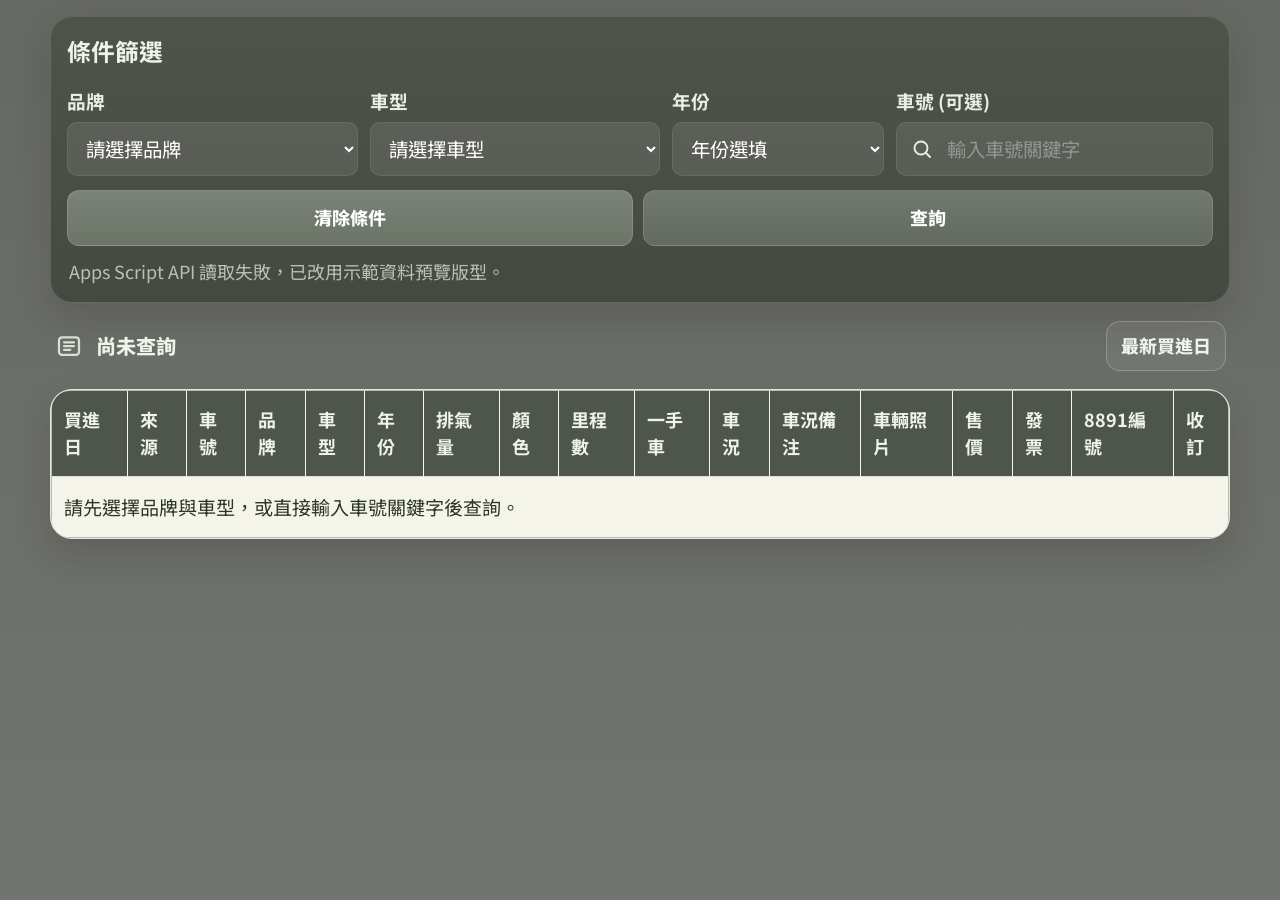
<file: index.html>
<!doctype html>
<html lang="zh-Hant">
  <head>
    <meta charset="UTF-8" />
    <meta name="viewport" content="width=device-width, initial-scale=1.0, viewport-fit=cover" />
    <title>車價查詢系統</title>
    <link rel="preconnect" href="https://fonts.googleapis.com" />
    <link rel="preconnect" href="https://fonts.gstatic.com" crossorigin />
    <link
      href="https://fonts.googleapis.com/css2?family=Noto+Sans+TC:wght@400;500;700;800&display=swap"
      rel="stylesheet"
    />
    <link rel="stylesheet" href="./style.css?v=20260829-manual-reserve-message" />
  </head>
  <body>
    <div class="page-shell">
      <main class="layout">
        <section class="panel filters-panel" aria-labelledby="filters-title">
          <h2 id="filters-title" class="filters-title">條件篩選</h2>

          <div class="search-grid">
            <label class="field field--full">
              <span>品牌</span>
              <select id="brandSelect">
                <option value="">請選擇品牌</option>
              </select>
            </label>

            <label class="field field--full">
              <span>車型</span>
              <select id="modelSelect" disabled>
                <option value="">請選擇車型</option>
              </select>
            </label>

            <label class="field">
              <span>年份</span>
              <select id="yearSelect">
                <option value="">請選擇年份</option>
              </select>
            </label>

            <label class="field">
              <span>車號 (可選)</span>
              <div class="search-input">
                <span class="search-input__icon" aria-hidden="true">
                  <svg viewBox="0 0 24 24" fill="none">
                    <circle cx="11" cy="11" r="6.5" stroke="currentColor" stroke-width="1.9"/>
                    <path d="M16 16 20 20" stroke="currentColor" stroke-width="1.9" stroke-linecap="round"/>
                  </svg>
                </span>
                <input id="plateInput" type="search" placeholder="輸入車號關鍵字" autocomplete="off" />
              </div>
            </label>
          </div>

          <div class="actions-row">
            <button id="resetFilters" class="secondary-button" type="button">清除條件</button>
            <button id="searchButton" class="primary-button" type="button">查詢</button>
          </div>

          <p id="statusMessage" class="status-message" role="status">讀取資料中...</p>
        </section>

        <section class="results-head">
          <div class="results-head__summary">
            <span class="results-head__icon" aria-hidden="true">
              <svg viewBox="0 0 24 24" fill="none">
                <rect x="4" y="5" width="16" height="14" rx="2.5" stroke="currentColor" stroke-width="1.8"/>
                <path d="M8 9h8M8 12h8M8 15h5" stroke="currentColor" stroke-width="1.8" stroke-linecap="round"/>
              </svg>
            </span>
            <p id="resultSummary">共 0 筆資料</p>
          </div>
          <div class="results-sort">最新買進日</div>
        </section>

        <section id="mobileResults" class="card-list" aria-label="行動版結果列表"></section>

        <section class="panel table-panel" aria-label="桌面版結果表格">
          <div class="table-wrap">
            <table>
              <thead>
                <tr>
                  <th>買進日</th>
                  <th>來源</th>
                  <th>車號</th>
                  <th>品牌</th>
                  <th>車型</th>
                  <th>年份</th>
                  <th>排氣量</th>
                  <th>顏色</th>
                  <th>里程數</th>
                  <th>一手車</th>
                  <th>車況</th>
                  <th>車況備注</th>
                  <th>車輛照片</th>
                  <th>售價</th>
                  <th>發票</th>
                  <th>8891編號</th>
                  <th>收訂</th>
                </tr>
              </thead>
              <tbody id="tableBody"></tbody>
            </table>
          </div>
        </section>
      </main>
    </div>

    <div id="reserveModal" class="reserve-modal" hidden>
      <div class="reserve-dialog" role="dialog" aria-modal="true" aria-labelledby="reserveTitle">
        <div class="reserve-dialog__head">
          <h2 id="reserveTitle">收訂資料</h2>
          <button id="reserveClose" class="reserve-dialog__close" type="button" aria-label="關閉">×</button>
        </div>

        <form id="reserveForm" class="reserve-form">
          <label class="reserve-field">
            <span>年份</span>
            <input id="reserveYear" type="text" readonly />
          </label>

          <label class="reserve-field">
            <span>車型</span>
            <input id="reserveModel" type="text" readonly />
          </label>

          <label class="reserve-field">
            <span>顏色</span>
            <input id="reserveColor" type="text" readonly />
          </label>

          <label class="reserve-field">
            <span>車牌</span>
            <input id="reservePlate" type="text" readonly />
          </label>

          <label id="reserve8891Field" class="reserve-field" hidden>
            <span>8891編號</span>
            <input id="reserve8891" type="text" readonly />
          </label>

          <label class="reserve-field">
            <span>收定</span>
            <input id="reserveAmount" type="text" inputmode="decimal" autocomplete="off" required />
          </label>

          <label class="reserve-field">
            <span>貸款</span>
            <input id="reserveLoan" type="text" autocomplete="off" />
          </label>

          <label class="reserve-field">
            <span>換車</span>
            <input id="reserveTrade" type="text" autocomplete="off" />
          </label>

          <label class="reserve-field reserve-field--full">
            <span>備註</span>
            <textarea id="reserveNote" rows="3"></textarea>
          </label>

          <p id="reserveStatus" class="reserve-status" role="status"></p>

          <div id="reserveMessagePanel" class="reserve-message-panel" hidden>
            <label class="reserve-field reserve-field--full">
              <span>收訂通知內容</span>
              <textarea id="reserveMessage" rows="11" readonly></textarea>
            </label>
            <button id="reserveCopy" class="reserve-copy-button" type="button">複製訊息</button>
          </div>

          <div class="reserve-actions">
            <button id="reserveCancel" class="secondary-button" type="button">取消</button>
            <button id="reserveConfirm" class="primary-button" type="submit">確認收訂</button>
          </div>
        </form>
      </div>
    </div>

    <script src="./app.js?v=20260903-reserve-8891-field-hide"></script>
  </body>
</html>
</file>
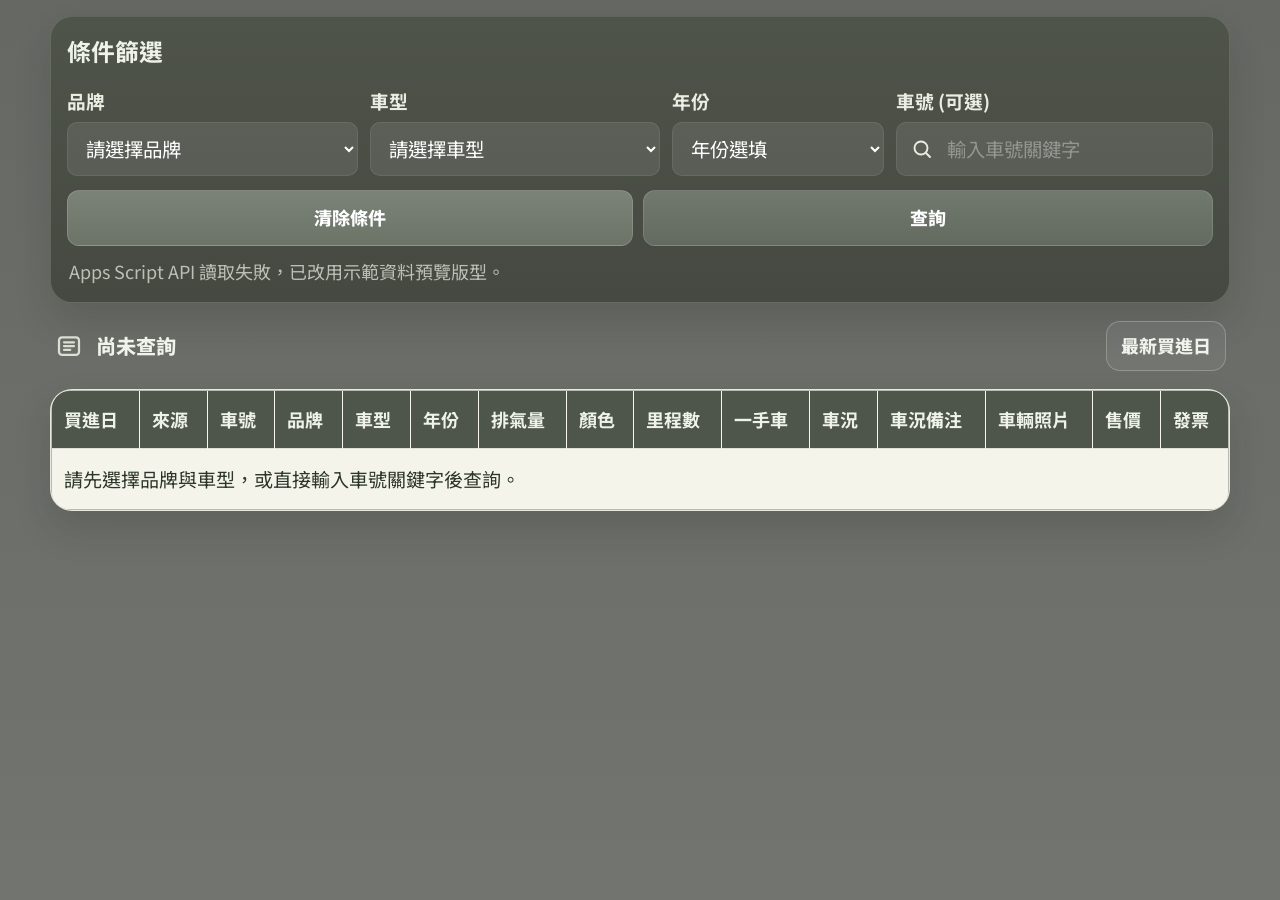
<file: backup/20260828-reserve-button/index.html>
<!doctype html>
<html lang="zh-Hant">
  <head>
    <meta charset="UTF-8" />
    <meta name="viewport" content="width=device-width, initial-scale=1.0, viewport-fit=cover" />
    <title>車價查詢系統</title>
    <link rel="preconnect" href="https://fonts.googleapis.com" />
    <link rel="preconnect" href="https://fonts.gstatic.com" crossorigin />
    <link
      href="https://fonts.googleapis.com/css2?family=Noto+Sans+TC:wght@400;500;700;800&display=swap"
      rel="stylesheet"
    />
    <link rel="stylesheet" href="./style.css?v=20260702-color-toggle" />
  </head>
  <body>
    <div class="page-shell">
      <main class="layout">
        <section class="panel filters-panel" aria-labelledby="filters-title">
          <h2 id="filters-title" class="filters-title">條件篩選</h2>

          <div class="search-grid">
            <label class="field field--full">
              <span>品牌</span>
              <select id="brandSelect">
                <option value="">請選擇品牌</option>
              </select>
            </label>

            <label class="field field--full">
              <span>車型</span>
              <select id="modelSelect" disabled>
                <option value="">請選擇車型</option>
              </select>
            </label>

            <label class="field">
              <span>年份</span>
              <select id="yearSelect">
                <option value="">請選擇年份</option>
              </select>
            </label>

            <label class="field">
              <span>車號 (可選)</span>
              <div class="search-input">
                <span class="search-input__icon" aria-hidden="true">
                  <svg viewBox="0 0 24 24" fill="none">
                    <circle cx="11" cy="11" r="6.5" stroke="currentColor" stroke-width="1.9"/>
                    <path d="M16 16 20 20" stroke="currentColor" stroke-width="1.9" stroke-linecap="round"/>
                  </svg>
                </span>
                <input id="plateInput" type="search" placeholder="輸入車號關鍵字" autocomplete="off" />
              </div>
            </label>
          </div>

          <div class="actions-row">
            <button id="resetFilters" class="secondary-button" type="button">清除條件</button>
            <button id="searchButton" class="primary-button" type="button">查詢</button>
          </div>

          <p id="statusMessage" class="status-message" role="status">讀取資料中...</p>
        </section>

        <section class="results-head">
          <div class="results-head__summary">
            <span class="results-head__icon" aria-hidden="true">
              <svg viewBox="0 0 24 24" fill="none">
                <rect x="4" y="5" width="16" height="14" rx="2.5" stroke="currentColor" stroke-width="1.8"/>
                <path d="M8 9h8M8 12h8M8 15h5" stroke="currentColor" stroke-width="1.8" stroke-linecap="round"/>
              </svg>
            </span>
            <p id="resultSummary">共 0 筆資料</p>
          </div>
          <div class="results-sort">最新買進日</div>
        </section>

        <section id="mobileResults" class="card-list" aria-label="行動版結果列表"></section>

        <section class="panel table-panel" aria-label="桌面版結果表格">
          <div class="table-wrap">
            <table>
              <thead>
                <tr>
                  <th>買進日</th>
                  <th>來源</th>
                  <th>車號</th>
                  <th>品牌</th>
                  <th>車型</th>
                  <th>年份</th>
                  <th>排氣量</th>
                  <th>顏色</th>
                  <th>里程數</th>
                  <th>一手車</th>
                  <th>車況</th>
                  <th>車況備注</th>
                  <th>車輛照片</th>
                  <th>售價</th>
                  <th>發票</th>
                </tr>
              </thead>
              <tbody id="tableBody"></tbody>
            </table>
          </div>
        </section>
      </main>
    </div>

    <script src="./app.js?v=20260702-plate-clear"></script>
  </body>
</html>
</file>
<file: style.css>
:root {
  --bg: #72746f;
  --bg-top: #666864;
  --surface: #f3f3ea;
  --surface-soft: #ebede3;
  --surface-strong: #dfe2d4;
  --panel-dark: #4f544b;
  --panel-darker: #454941;
  --text: #273126;
  --muted: #6f7568;
  --line: rgba(91, 101, 86, 0.28);
  --accent: #6d7768;
  --accent-deep: #4c5647;
  --accent-bright: #8fc46f;
  --good: #4f9a56;
  --warning: #cf6d1f;
  --price: #c7661d;
  --link: #3c6e8c;
  --shadow: 0 18px 36px rgba(28, 33, 27, 0.16);
  --radius-xl: 22px;
  --radius-lg: 18px;
  --radius-md: 12px;
}

* {
  box-sizing: border-box;
}

html {
  font-size: 18px;
}

html,
body {
  margin: 0;
  min-height: 100%;
}

body {
  font-family: "Noto Sans TC", sans-serif;
  color: var(--text);
  background: linear-gradient(180deg, var(--bg-top) 0%, var(--bg) 100%);
  line-height: 1.55;
}

button,
input,
select,
textarea {
  font: inherit;
}

.page-shell {
  width: min(1120px, calc(100% - 24px));
  margin: 0 auto;
  padding: 14px 0 40px;
}

.layout {
  display: grid;
  gap: 18px;
  margin-top: 0;
}

.panel {
  background: var(--surface);
  border: 1px solid rgba(227, 230, 216, 0.8);
  border-radius: var(--radius-xl);
  box-shadow: var(--shadow);
}

.filters-panel {
  padding: 18px;
  background: linear-gradient(180deg, var(--panel-dark), var(--panel-darker));
  border-color: rgba(118, 126, 111, 0.55);
}

.results-head {
  display: flex;
  align-items: center;
  justify-content: space-between;
  gap: 12px;
  padding: 0 4px;
}

.filters-title {
  margin: 0 0 16px;
  font-size: 1.32rem;
  color: #eef3e8;
}

.results-head__summary {
  display: flex;
  align-items: center;
  gap: 12px;
}

.results-head__summary p {
  margin: 0;
  font-size: 1.12rem;
  font-weight: 800;
  color: #eff3ea;
}

.results-head__icon {
  width: 30px;
  height: 30px;
  color: #d9dfd2;
}

.results-head__icon svg {
  width: 100%;
  height: 100%;
}

.ghost-button {
  border: 1px solid rgba(222, 228, 213, 0.15);
  background: rgba(255, 255, 255, 0.08);
  color: #eef3e8;
  border-radius: 999px;
  padding: 10px 14px;
}

.primary-button {
  border: 1px solid rgba(255, 255, 255, 0.12);
  background: linear-gradient(180deg, #71796f, #636b61);
  color: #ffffff;
  border-radius: 12px;
  padding: 13px 20px;
  font-weight: 800;
  box-shadow: none;
}

.secondary-button {
  border: 1px solid rgba(255, 255, 255, 0.14);
  background: linear-gradient(180deg, #7b8378, #6c7468);
  color: #ffffff;
  border-radius: 12px;
  padding: 13px 18px;
  font-weight: 800;
}

.primary-button:disabled,
.reserve-button:disabled {
  opacity: 0.5;
  box-shadow: none;
}

.search-grid {
  display: grid;
  gap: 12px;
}

.field {
  display: grid;
  gap: 7px;
}

.field--full {
  grid-column: 1 / -1;
}

.field span {
  font-size: 1.04rem;
  font-weight: 700;
  color: #e9eee3;
}

.field input,
.field select {
  width: 100%;
  min-height: 54px;
  border: 1px solid rgba(255, 255, 255, 0.08);
  border-radius: 10px;
  padding: 0 14px;
  background: rgba(255, 255, 255, 0.09);
  color: #ffffff;
  outline: none;
  font-size: 1.08rem;
}

.field input::placeholder {
  color: rgba(255, 255, 255, 0.35);
}

.field select option {
  color: #1f241e;
}

.field input:focus,
.field select:focus {
  border-color: rgba(164, 199, 133, 0.6);
  box-shadow: 0 0 0 3px rgba(164, 199, 133, 0.14);
}

.search-input {
  position: relative;
}

.search-input__icon {
  position: absolute;
  left: 14px;
  top: 50%;
  width: 24px;
  height: 24px;
  color: rgba(255, 255, 255, 0.62);
  transform: translateY(-50%);
}

.search-input__icon svg {
  width: 100%;
  height: 100%;
}

.search-input input {
  padding-left: 50px;
}

.status-message {
  margin: 12px 2px 0;
  font-size: 1rem;
  color: rgba(233, 238, 227, 0.72);
}

.actions-row {
  display: flex;
  align-items: center;
  justify-content: stretch;
  gap: 10px;
  margin-top: 14px;
}

.actions-row > * {
  flex: 1;
}

.card-list {
  display: grid;
  gap: 14px;
}

.result-card {
  background: var(--surface);
  border: 1px solid rgba(204, 210, 190, 0.92);
  border-radius: var(--radius-lg);
  box-shadow: 0 10px 24px rgba(35, 43, 33, 0.08);
  overflow: hidden;
}

.result-card[open] {
  border-color: rgba(131, 145, 117, 0.72);
}

.result-card__summary {
  list-style: none;
  display: flex;
  align-items: flex-end;
  gap: 12px;
  padding: 16px 14px;
  cursor: pointer;
  background: linear-gradient(180deg, #f6f6ef, #eff1e7);
}

.result-card__summary::-webkit-details-marker {
  display: none;
}

.result-card__summary-main {
  flex: 1;
  min-width: 0;
  display: grid;
  gap: 8px;
}

.summary-item {
  display: grid;
  grid-template-columns: 74px minmax(0, 1fr);
  gap: 10px;
  align-items: center;
}

.summary-item__label {
  font-size: 1.04rem;
  font-weight: 800;
  color: #30402e;
}

.summary-item__value {
  min-width: 0;
  font-size: 1.1rem;
  font-weight: 700;
  word-break: break-word;
  color: #243123;
}

.result-card__toggle {
  display: inline-flex;
  align-items: center;
  justify-content: center;
  min-width: 98px;
  padding: 10px 12px;
  border-radius: 999px;
  border: 1px solid var(--car-button-border, rgba(98, 110, 93, 0.18));
  background: linear-gradient(180deg, var(--car-color-a, #d7dccd), var(--car-color-b, #cbd3c0));
  color: var(--car-button-text, #4e5947);
  font-size: 0.96rem;
  font-weight: 800;
  line-height: 1;
  white-space: nowrap;
  flex-shrink: 0;
  box-shadow: inset 0 1px 0 rgba(255, 255, 255, 0.25);
}

.result-card[open] .result-card__toggle {
  color: var(--car-open-text, #ffffff);
  border-color: var(--car-button-border, transparent);
  background: linear-gradient(180deg, var(--car-open-a, #6d7668), var(--car-open-b, #586153));
}

.result-card[open] .result-card__toggle::before {
  content: "收合詳細";
}

.result-card[open] .result-card__toggle {
  font-size: 0;
}

.result-card__details {
  padding: 0 14px 16px;
}

.result-card__grid {
  display: grid;
  grid-template-columns: 1fr;
  gap: 0;
}

.reserve-button {
  border: 1px solid rgba(82, 93, 75, 0.45);
  background: linear-gradient(180deg, #d27b2a, #b95f17);
  color: #ffffff;
  border-radius: 12px;
  padding: 11px 16px;
  font-weight: 900;
  cursor: pointer;
  box-shadow: 0 8px 16px rgba(96, 59, 28, 0.18);
}

.reserve-button--card {
  width: 100%;
  margin-top: 16px;
}

.reserve-button--table {
  min-width: 72px;
  padding: 8px 12px;
  font-size: 0.95rem;
}

.meta-item {
  display: grid;
  grid-template-columns: 88px minmax(0, 1fr);
  gap: 10px;
  align-items: center;
  padding: 12px 0;
  border-bottom: 1px solid rgba(145, 153, 136, 0.22);
}

.meta-item--full {
  grid-template-columns: 88px minmax(0, 1fr);
}

.meta-item__label {
  display: block;
  color: #41503c;
  font-size: 1.05rem;
  font-weight: 800;
}

.meta-item__value {
  display: block;
  font-size: 1.08rem;
  font-weight: 500;
  word-break: break-word;
  color: #253222;
}

.photo-link {
  display: inline-flex;
  align-items: center;
  min-height: 30px;
  color: var(--link);
  font-weight: 800;
  text-decoration: none;
}

.photo-link:hover {
  text-decoration: underline;
}

.photo-link--empty {
  color: var(--muted);
}

.table-panel {
  display: none;
  padding: 0;
  overflow: hidden;
  background: var(--surface);
}

.results-sort {
  border: 1px solid rgba(227, 230, 216, 0.28);
  border-radius: 14px;
  padding: 10px 14px;
  color: #f0f3eb;
  background: rgba(255, 255, 255, 0.06);
  font-weight: 800;
}

.table-wrap {
  overflow: auto;
  border-radius: 18px;
  border: 1px solid rgba(115, 123, 110, 0.45);
  background: #eef0e6;
}

table {
  width: 100%;
  min-width: 1180px;
  border-collapse: collapse;
  background: #f4f4eb;
}

thead th {
  position: sticky;
  top: 0;
  background: #4e564b;
  color: #eef2e9;
  text-align: left;
  padding: 15px 12px;
  font-size: 1rem;
  border-right: 1px solid rgba(255, 255, 255, 0.12);
}

thead th:last-child {
  border-right: none;
}

tbody td {
  padding: 15px 12px;
  border-top: 1px solid rgba(122, 131, 115, 0.18);
  border-right: 1px solid rgba(122, 131, 115, 0.12);
  vertical-align: top;
  font-size: 1.06rem;
  color: #2c3729;
}

tbody td:last-child {
  border-right: none;
}

tbody tr:nth-child(even) {
  background: #eef1e7;
}

.empty-state {
  padding: 24px 18px;
  border-radius: var(--radius-lg);
  background: rgba(244, 245, 237, 0.9);
  border: 1px solid rgba(177, 184, 168, 0.36);
  text-align: center;
  color: #576250;
}

.tag-ok {
  color: var(--good);
  font-weight: 800;
}

.tag-warn {
  color: var(--warning);
  font-weight: 800;
}

.price-emphasis {
  color: var(--price);
  font-size: 1.22em;
  font-weight: 900;
  line-height: 1.15;
}

.reserve-modal[hidden],
.reserve-message-panel[hidden] {
  display: none;
}

.reserve-modal {
  position: fixed;
  inset: 0;
  z-index: 50;
  display: grid;
  place-items: end center;
  padding: 16px;
  background: rgba(24, 29, 23, 0.58);
}

.reserve-dialog {
  width: min(520px, 100%);
  max-height: min(92vh, 780px);
  overflow: auto;
  border-radius: 22px;
  background: #f5f5ec;
  border: 1px solid rgba(219, 224, 207, 0.9);
  box-shadow: 0 24px 60px rgba(12, 16, 11, 0.35);
}

.reserve-dialog__head {
  position: sticky;
  top: 0;
  z-index: 1;
  display: flex;
  align-items: center;
  justify-content: space-between;
  gap: 12px;
  padding: 16px 18px;
  background: linear-gradient(180deg, #4f544b, #454941);
  color: #eef3e8;
}

.reserve-dialog__head h2 {
  margin: 0;
  font-size: 1.24rem;
}

.reserve-dialog__close {
  width: 38px;
  height: 38px;
  border: 1px solid rgba(255, 255, 255, 0.18);
  border-radius: 999px;
  background: rgba(255, 255, 255, 0.08);
  color: #ffffff;
  font-size: 1.4rem;
  line-height: 1;
  cursor: pointer;
}

.reserve-form {
  display: grid;
  gap: 12px;
  padding: 18px;
}

.reserve-field {
  display: grid;
  gap: 6px;
}

.reserve-field--hidden {
  display: none;
}

.reserve-field span {
  color: #31402d;
  font-size: 1.02rem;
  font-weight: 800;
}

.reserve-field input,
.reserve-field select,
.reserve-field textarea {
  width: 100%;
  min-height: 50px;
  border: 1px solid rgba(122, 131, 115, 0.32);
  border-radius: 12px;
  padding: 10px 12px;
  background: #ffffff;
  color: #253222;
  outline: none;
}

.reserve-field select option {
  color: #253222;
}

.reserve-field textarea {
  resize: vertical;
}

.reserve-field input[readonly] {
  background: #e8ebdf;
  color: #46513f;
  font-weight: 700;
}

.reserve-field input:focus,
.reserve-field select:focus,
.reserve-field textarea:focus {
  border-color: rgba(199, 102, 29, 0.64);
  box-shadow: 0 0 0 3px rgba(199, 102, 29, 0.13);
}

.reserve-status {
  min-height: 28px;
  margin: 0;
  color: #c7661d;
  font-weight: 800;
}

.reserve-message-panel {
  display: grid;
  gap: 10px;
  padding: 12px;
  border: 1px solid rgba(122, 131, 115, 0.24);
  border-radius: 14px;
  background: #ecefe3;
}

.reserve-message-panel textarea {
  min-height: 230px;
  line-height: 1.55;
  white-space: pre-wrap;
}

.reserve-copy-button {
  width: 100%;
  border: 1px solid rgba(82, 93, 75, 0.32);
  background: linear-gradient(180deg, #4f544b, #454941);
  color: #ffffff;
  border-radius: 12px;
  padding: 12px 16px;
  font-weight: 900;
  cursor: pointer;
}

.reserve-actions {
  display: grid;
  grid-template-columns: 0.9fr 1.2fr;
  gap: 10px;
}

@media (min-width: 760px) {
  .page-shell {
    width: min(1180px, calc(100% - 40px));
    padding-top: 16px;
  }

  .filters-panel {
    padding: 16px;
  }

  .search-grid {
    grid-template-columns: 1.1fr 1.1fr 0.8fr 1.2fr;
    align-items: end;
  }

  .field--full {
    grid-column: auto;
  }

  .table-panel {
    display: block;
  }

  .reserve-modal {
    place-items: center;
  }

  .reserve-form {
    grid-template-columns: 1fr 1fr;
  }

  .reserve-field--full,
  .reserve-status,
  .reserve-message-panel,
  .reserve-actions {
    grid-column: 1 / -1;
  }
}

@media (max-width: 759px) {
  .actions-row {
    flex-direction: row;
    align-items: stretch;
  }

  .results-head {
    align-items: center;
  }

  .results-head__summary p {
    font-size: 1.04rem;
  }

  .results-sort {
    padding: 8px 12px;
    font-size: 0.98rem;
  }

  .result-card__summary {
    align-items: flex-start;
  }
}

@media (min-width: 960px) {
  .card-list {
    display: none;
  }
}
</file>
<file: backup/20260828-reserve-button/style.css>
:root {
  --bg: #72746f;
  --bg-top: #666864;
  --surface: #f3f3ea;
  --surface-soft: #ebede3;
  --surface-strong: #dfe2d4;
  --panel-dark: #4f544b;
  --panel-darker: #454941;
  --text: #273126;
  --muted: #6f7568;
  --line: rgba(91, 101, 86, 0.28);
  --accent: #6d7768;
  --accent-deep: #4c5647;
  --accent-bright: #8fc46f;
  --good: #4f9a56;
  --warning: #cf6d1f;
  --price: #c7661d;
  --link: #3c6e8c;
  --shadow: 0 18px 36px rgba(28, 33, 27, 0.16);
  --radius-xl: 22px;
  --radius-lg: 18px;
  --radius-md: 12px;
}

* {
  box-sizing: border-box;
}

html {
  font-size: 18px;
}

html,
body {
  margin: 0;
  min-height: 100%;
}

body {
  font-family: "Noto Sans TC", sans-serif;
  color: var(--text);
  background: linear-gradient(180deg, var(--bg-top) 0%, var(--bg) 100%);
  line-height: 1.55;
}

button,
input,
select {
  font: inherit;
}

.page-shell {
  width: min(1120px, calc(100% - 24px));
  margin: 0 auto;
  padding: 14px 0 40px;
}

.layout {
  display: grid;
  gap: 18px;
  margin-top: 0;
}

.panel {
  background: var(--surface);
  border: 1px solid rgba(227, 230, 216, 0.8);
  border-radius: var(--radius-xl);
  box-shadow: var(--shadow);
}

.filters-panel {
  padding: 18px;
  background: linear-gradient(180deg, var(--panel-dark), var(--panel-darker));
  border-color: rgba(118, 126, 111, 0.55);
}

.results-head {
  display: flex;
  align-items: center;
  justify-content: space-between;
  gap: 12px;
  padding: 0 4px;
}

.filters-title {
  margin: 0 0 16px;
  font-size: 1.32rem;
  color: #eef3e8;
}

.results-head__summary {
  display: flex;
  align-items: center;
  gap: 12px;
}

.results-head__summary p {
  margin: 0;
  font-size: 1.12rem;
  font-weight: 800;
  color: #eff3ea;
}

.results-head__icon {
  width: 30px;
  height: 30px;
  color: #d9dfd2;
}

.results-head__icon svg {
  width: 100%;
  height: 100%;
}

.ghost-button {
  border: 1px solid rgba(222, 228, 213, 0.15);
  background: rgba(255, 255, 255, 0.08);
  color: #eef3e8;
  border-radius: 999px;
  padding: 10px 14px;
}

.primary-button {
  border: 1px solid rgba(255, 255, 255, 0.12);
  background: linear-gradient(180deg, #71796f, #636b61);
  color: #ffffff;
  border-radius: 12px;
  padding: 13px 20px;
  font-weight: 800;
  box-shadow: none;
}

.secondary-button {
  border: 1px solid rgba(255, 255, 255, 0.14);
  background: linear-gradient(180deg, #7b8378, #6c7468);
  color: #ffffff;
  border-radius: 12px;
  padding: 13px 18px;
  font-weight: 800;
}

.primary-button:disabled {
  opacity: 0.5;
  box-shadow: none;
}

.search-grid {
  display: grid;
  gap: 12px;
}

.field {
  display: grid;
  gap: 7px;
}

.field--full {
  grid-column: 1 / -1;
}

.field span {
  font-size: 1.04rem;
  font-weight: 700;
  color: #e9eee3;
}

.field input,
.field select {
  width: 100%;
  min-height: 54px;
  border: 1px solid rgba(255, 255, 255, 0.08);
  border-radius: 10px;
  padding: 0 14px;
  background: rgba(255, 255, 255, 0.09);
  color: #ffffff;
  outline: none;
  font-size: 1.08rem;
}

.field input::placeholder {
  color: rgba(255, 255, 255, 0.35);
}

.field select option {
  color: #1f241e;
}

.field input:focus,
.field select:focus {
  border-color: rgba(164, 199, 133, 0.6);
  box-shadow: 0 0 0 3px rgba(164, 199, 133, 0.14);
}

.search-input {
  position: relative;
}

.search-input__icon {
  position: absolute;
  left: 14px;
  top: 50%;
  width: 24px;
  height: 24px;
  color: rgba(255, 255, 255, 0.62);
  transform: translateY(-50%);
}

.search-input__icon svg {
  width: 100%;
  height: 100%;
}

.search-input input {
  padding-left: 50px;
}

.status-message {
  margin: 12px 2px 0;
  font-size: 1rem;
  color: rgba(233, 238, 227, 0.72);
}

.actions-row {
  display: flex;
  align-items: center;
  justify-content: stretch;
  gap: 10px;
  margin-top: 14px;
}

.actions-row > * {
  flex: 1;
}

.card-list {
  display: grid;
  gap: 14px;
}

.result-card {
  background: var(--surface);
  border: 1px solid rgba(204, 210, 190, 0.92);
  border-radius: var(--radius-lg);
  box-shadow: 0 10px 24px rgba(35, 43, 33, 0.08);
  overflow: hidden;
}

.result-card[open] {
  border-color: rgba(131, 145, 117, 0.72);
}

.result-card__summary {
  list-style: none;
  display: flex;
  align-items: flex-end;
  gap: 12px;
  padding: 16px 14px;
  cursor: pointer;
  background: linear-gradient(180deg, #f6f6ef, #eff1e7);
}

.result-card__summary::-webkit-details-marker {
  display: none;
}

.result-card__summary-main {
  flex: 1;
  min-width: 0;
  display: grid;
  gap: 8px;
}

.summary-item {
  display: grid;
  grid-template-columns: 74px minmax(0, 1fr);
  gap: 10px;
  align-items: center;
}

.summary-item__label {
  font-size: 1.04rem;
  font-weight: 800;
  color: #30402e;
}

.summary-item__value {
  min-width: 0;
  font-size: 1.1rem;
  font-weight: 700;
  word-break: break-word;
  color: #243123;
}

.result-card__toggle {
  display: inline-flex;
  align-items: center;
  justify-content: center;
  min-width: 98px;
  padding: 10px 12px;
  border-radius: 999px;
  border: 1px solid var(--car-button-border, rgba(98, 110, 93, 0.18));
  background: linear-gradient(180deg, var(--car-color-a, #d7dccd), var(--car-color-b, #cbd3c0));
  color: var(--car-button-text, #4e5947);
  font-size: 0.96rem;
  font-weight: 800;
  line-height: 1;
  white-space: nowrap;
  flex-shrink: 0;
  box-shadow: inset 0 1px 0 rgba(255, 255, 255, 0.25);
}

.result-card[open] .result-card__toggle {
  color: var(--car-open-text, #ffffff);
  border-color: var(--car-button-border, transparent);
  background: linear-gradient(180deg, var(--car-open-a, #6d7668), var(--car-open-b, #586153));
}

.result-card[open] .result-card__toggle::before {
  content: "收合詳細";
}

.result-card[open] .result-card__toggle {
  font-size: 0;
}

.result-card__details {
  padding: 0 14px 16px;
}

.result-card__grid {
  display: grid;
  grid-template-columns: 1fr;
  gap: 0;
}

.meta-item {
  display: grid;
  grid-template-columns: 88px minmax(0, 1fr);
  gap: 10px;
  align-items: center;
  padding: 12px 0;
  border-bottom: 1px solid rgba(145, 153, 136, 0.22);
}

.meta-item--full {
  grid-template-columns: 88px minmax(0, 1fr);
}

.meta-item__label {
  display: block;
  color: #41503c;
  font-size: 1.05rem;
  font-weight: 800;
}

.meta-item__value {
  display: block;
  font-size: 1.08rem;
  font-weight: 500;
  word-break: break-word;
  color: #253222;
}

.photo-link {
  display: inline-flex;
  align-items: center;
  min-height: 30px;
  color: var(--link);
  font-weight: 800;
  text-decoration: none;
}

.photo-link:hover {
  text-decoration: underline;
}

.photo-link--empty {
  color: var(--muted);
}

.table-panel {
  display: none;
  padding: 0;
  overflow: hidden;
  background: var(--surface);
}

.results-sort {
  border: 1px solid rgba(227, 230, 216, 0.28);
  border-radius: 14px;
  padding: 10px 14px;
  color: #f0f3eb;
  background: rgba(255, 255, 255, 0.06);
  font-weight: 800;
}

.table-wrap {
  overflow: auto;
  border-radius: 18px;
  border: 1px solid rgba(115, 123, 110, 0.45);
  background: #eef0e6;
}

table {
  width: 100%;
  min-width: 1100px;
  border-collapse: collapse;
  background: #f4f4eb;
}

thead th {
  position: sticky;
  top: 0;
  background: #4e564b;
  color: #eef2e9;
  text-align: left;
  padding: 15px 12px;
  font-size: 1rem;
  border-right: 1px solid rgba(255, 255, 255, 0.12);
}

thead th:last-child {
  border-right: none;
}

tbody td {
  padding: 15px 12px;
  border-top: 1px solid rgba(122, 131, 115, 0.18);
  border-right: 1px solid rgba(122, 131, 115, 0.12);
  vertical-align: top;
  font-size: 1.06rem;
  color: #2c3729;
}

tbody td:last-child {
  border-right: none;
}

tbody tr:nth-child(even) {
  background: #eef1e7;
}

.empty-state {
  padding: 24px 18px;
  border-radius: var(--radius-lg);
  background: rgba(244, 245, 237, 0.9);
  border: 1px solid rgba(177, 184, 168, 0.36);
  text-align: center;
  color: #576250;
}

.tag-ok {
  color: var(--good);
  font-weight: 800;
}

.tag-warn {
  color: var(--warning);
  font-weight: 800;
}

.price-emphasis {
  color: var(--price);
  font-size: 1.22em;
  font-weight: 900;
  line-height: 1.15;
}

@media (min-width: 760px) {
  .page-shell {
    width: min(1180px, calc(100% - 40px));
    padding-top: 16px;
  }

  .filters-panel {
    padding: 16px;
  }

  .search-grid {
    grid-template-columns: 1.1fr 1.1fr 0.8fr 1.2fr;
    align-items: end;
  }

  .field--full {
    grid-column: auto;
  }

  .table-panel {
    display: block;
  }
}

@media (max-width: 759px) {
  .actions-row {
    flex-direction: row;
    align-items: stretch;
  }

  .results-head {
    align-items: center;
  }

  .results-head__summary p {
    font-size: 1.04rem;
  }

  .results-sort {
    padding: 8px 12px;
    font-size: 0.98rem;
  }

  .result-card__summary {
    align-items: flex-start;
  }
}

@media (min-width: 960px) {
  .card-list {
    display: none;
  }
}
</file>
